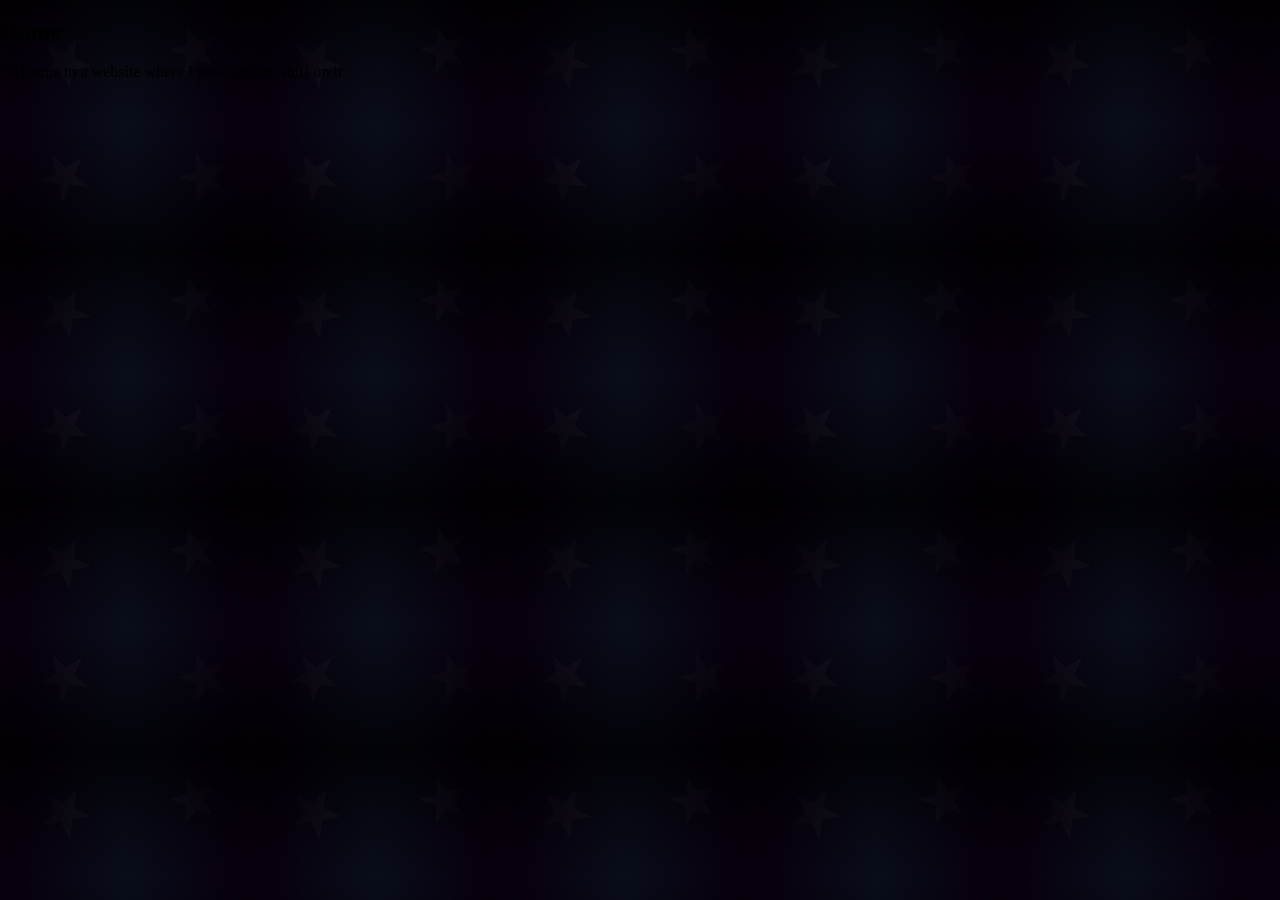
<file: gwd_preview_src/index.html>
<!DOCTYPE html>
<html><head>
  <meta http-equiv="Cache-Control" content="no-cache, no-store, must-revalidate"><meta http-equiv="Pragma" content="no-cache"><meta http-equiv="Expires" content="0"><style></style>
<style>#pagedeck { overflow: hidden !important; }</style></head>

<body class="htmlNoPages">
  c
  <meta charset="utf-8">
  <title>ivanwong13768's website</title>
  <meta name="generator" content="Google Web Designer 16.1.0.0530">
  <style id="gwd-text-style">p {
    margin: 0px;
}
h1 {
    margin: 0px;
}
h2 {
    margin: 0px;
}
h3 {
    margin: 0px;
}</style>
  <style>html,
body {
    width: 100%;
    height: 100%;
    margin: 0px;
}
body {
    background-image: url("bg.png");
    transform-style: preserve-3d;
    -webkit-transform-style: preserve-3d;
    -moz-transform-style: preserve-3d;
}
body * {
    transform-style: preserve-3d;
    -webkit-transform-style: preserve-3d;
    -moz-transform-style: preserve-3d;
}</style>
  <h2>Home</h2><br>
  
  <p>Welcome to a website where I post random stuff on it</p><br>
  


</body></html>
</file>
